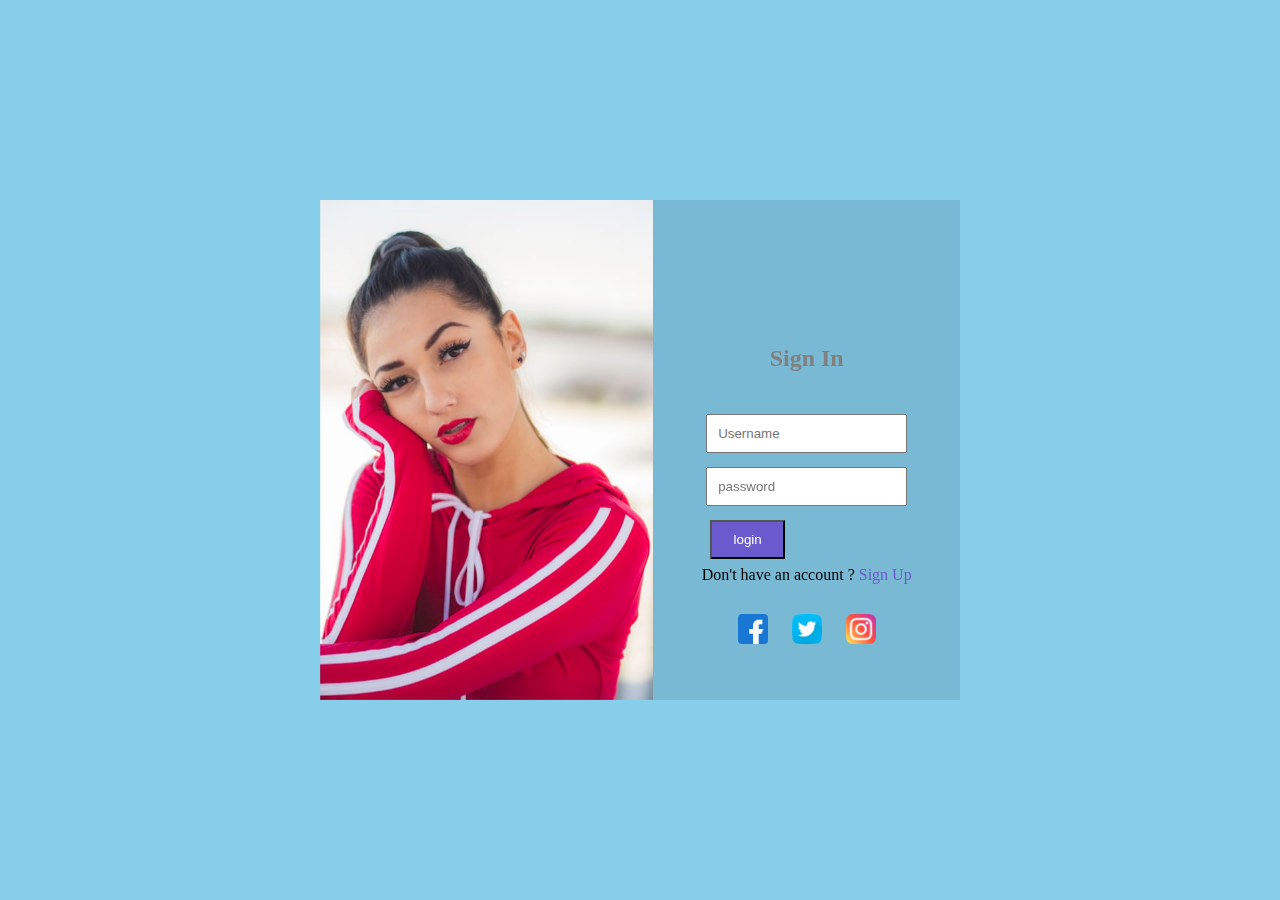
<file: index.html>
<!DOCTYPE html>
<html>
<head>
	<title>animatedloginform</title>
	<link rel="stylesheet" type="text/css" href="animatedloginform.css">
</head>
<body>
	<div class="template">
		<!-- <div class="user signbx"> -->
		<img id="pic" src="girlstyle (1).jpg">
		
		<div class="loginform">
			<form>
				<h2>Sign In</h2>
				<input type="text" name="" placeholder="Username">
				<input type="password" name="" placeholder="password"><br>
				<input type="submit" name="" value="login" style="left:-59px;position:relative;padding: 10px;width: 75px;background: SlateBlue;color: white;cursor: pointer;">
				<p class="signup">Don't have an account ? <a style="color: Slateblue;text-decoration: none;" href="#">Sign Up</a></p>

			</form>

			<div class="social">
				<img id="one" style="width: 30px;height: 30px ;cursor: pointer;margin: 10px;" src="facebook.png">
				<img id="two" style="width: 30px;height: 30px;cursor: pointer;margin: 10px;" src="twitter.png">
				<img id="three" style="width: 30px;height: 30px;cursor: pointer;margin: 10px;" src="instagram-sketched.png">
			
			</div>
		</div>
		<!-- </div> -->
	</div>

</body>
</html>
</file>
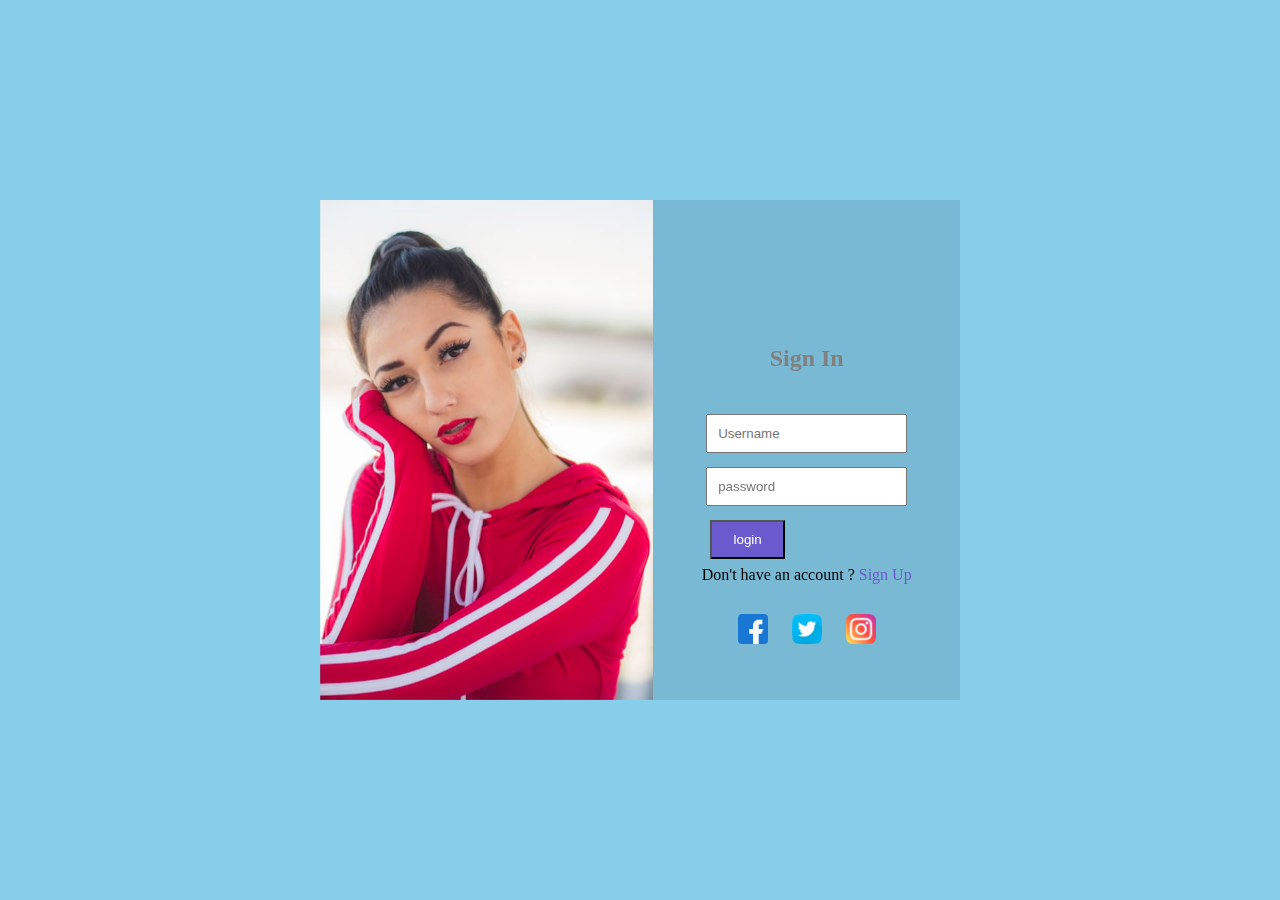
<file: animatedloginform.html>
<!DOCTYPE html>
<html>
<head>
	<title>animatedloginform</title>
	<link rel="stylesheet" type="text/css" href="animatedloginform.css">
</head>
<body>
	<div class="template">
		<!-- <div class="user signbx"> -->
		<img id="pic" src="girlstyle (1).jpg">
		
		<div class="loginform">
			<form>
				<h2>Sign In</h2>
				<input type="text" name="" placeholder="Username">
				<input type="password" name="" placeholder="password"><br>
				<input type="submit" name="" value="login" style="left:-59px;position:relative;padding: 10px;width: 75px;background: SlateBlue;color: white;cursor: pointer;">
				<p class="signup">Don't have an account ? <a style="color: Slateblue;text-decoration: none;" href="#">Sign Up</a></p>

			</form>

			<div class="social">
				<img id="one" style="width: 30px;height: 30px ;cursor: pointer;margin: 10px;" src="facebook.png">
				<img id="two" style="width: 30px;height: 30px;cursor: pointer;margin: 10px;" src="twitter.png">
				<img id="three" style="width: 30px;height: 30px;cursor: pointer;margin: 10px;" src="instagram-sketched.png">
			
			</div>
		</div>
		<!-- </div> -->
	</div>

</body>
</html>
</file>
<file: animatedloginform.css>
*{
	margin: 0;padding: 0;
}
body{
	background-color: SkyBlue;
}

.template{
	position: absolute;
	top:50%;
	left: 50%;
	transform: translate(-50%,-50%);
	display: flex;
	
}
img{position: relative;
	height: 500px;
	
}
.loginform{
	text-align: center;background: rgb(0,0,0,0.1);
}

form{position: relative;
	top:180px;

}

h2{position: relative;
	top:-35px;color: gray;
}

input{
	margin: 7px;padding: 10px;
}
.signup{
	text-decoration: none;
}

 .social{
 	display: inline;
 	position: relative;
 	top:200px;
 }

 /*hover on social media */

 #one:hover{
 	border-radius: 50%;
 }
 #two:hover{
 	border-radius: 50%;
 }
 #three:hover{
 	border-radius: 50%;
 }

/*rotation effects*/

#pic{
    	transform: rotateY(-180deg);
    }
</file>
